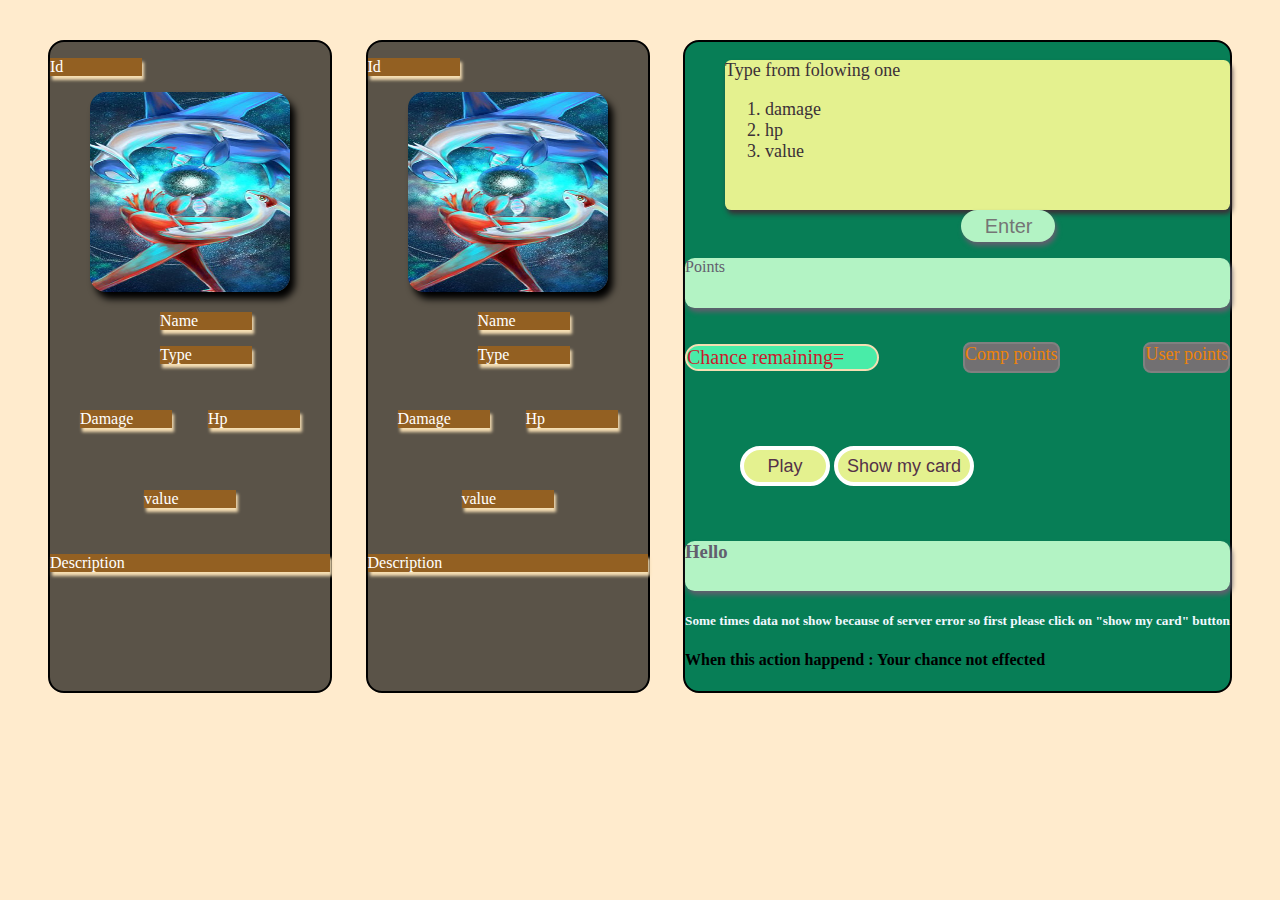
<file: index.html>
<!DOCTYPE html>
<html lang="en">

<head>
    <meta charset="UTF-8">
    <meta name="viewport" content="width=device-width, initial-scale=1.0">
    <title>Document</title>
    <link rel="stylesheet" href="style.css">
</head>

<body>
    <div class="main">
        <div class="containor1">
            <div class="inner1">

                <p class="id">Id</p>


                <img class="img" src="pokemon.jpg">


                <p class="name">Name</p>

                <p class="type">Type</p>
                <div class="dh">
                    <p class="damage">Damage</p>
                    <p class="hp">Hp</p>

                </div>
                <div class="va">
                    <p class="value">value</p>

                </div>
                <p class="attacks">Description</p>


            </div>
        </div>
        <div class="containor2">
            <div class="inner2">

                <p class="id2">Id</p>


                <img class="img2" src="pokemon.jpg">


                <p class="name2">Name</p>

                <p class="type2">Type</p>
                <div class="dh2">
                    <p class="damage2">Damage</p>
                    <p class="hp2">Hp</p>

                </div>
                <div class="va2">
                    <p class="value2">value</p>

                </div>
                <p class="attacks2">Description</p>


            </div>
        </div>
        <div class="res">
            <div class="chose">
                <p>Type from folowing one</p>
                <ol>
                    <li>damage</li>
                    <li>hp</li>
                    <li>value</li>
                </ol>

            </div>
            <diV class="in">
                <input type="text" class="inp" placeholder="    Enter">
            </diV>
            <p class="points">Points</p>
            <div class="pont">
                <p class="chance">Chance remaining=</p>
                <p class="comp">Comp points</p>
                <p class="user">User points</p>
            </div>
            <div class="btn">
                <button class="play">Play</button>
                <button class="show">Show my card</button>
            </div>

            <h3 class="result">Hello</h3>
            <h5 class="error">Some times data not show because of server error so first please click on "show my card"
                button</h5>

            <h4>When this action happend : Your chance not effected </h4>
        </div>


        <script src="f.js"></script>
</body>

</html>
</file>
<file: style.css>
body {
    background-color: blanchedalmond;
}

.main {
    display: flex;
    padding: 30px;
    margin: 10px;
    justify-content: center;
    justify-content: space-between;

}

.containor1 {
    /* height: 300px;
width: 200px; */
    border: 2px solid black;
    border-radius: 1rem;
    background-color: rgba(0, 0, 0, 0.646);
    color: white;

}

.containor2 {
    /* height: 300px;
    width: 200px; */
    border: 2px solid black;
    border: 2px solid black;
    border-radius: 1rem;
    background-color: rgba(0, 0, 0, 0.646);
    color: white;

}

.in {
    display: flex;
    align-items: center;
    justify-content: center;


}

.img {
    position: relative;
    height: 200px;
    width: 200px;
    border-radius: 1rem;
    margin-left: 40px;
    margin-right: 40px;
    box-shadow: 5px 7px 7px black;
}

.inner1 {
    position: relative;

}

.name {
    position: relative;
    left: 110px;
}

.dh {
    display: flex;
    justify-content: space-between;
    margin: 30px;

}

.va {
    display: flex;
    justify-content: center;
    margin: 30px;
}

.type {
    position: relative;
    left: 110px;
}


.img2 {
    position: relative;
    height: 200px;
    width: 200px;
    border-radius: 1rem;
    margin-left: 40px;
    margin-right: 40px;
    box-shadow: 5px 7px 7px black;
}

.inner2 {
    position: relative;

}

.name2 {
    position: relative;
    left: 110px;
}

.dh2 {
    display: flex;
    justify-content: space-between;
    margin: 30px;

}

.va2 {
    display: flex;
    justify-content: center;
    margin: 30px;
}

.type2 {
    position: relative;
    left: 110px;
}

.btn {
    margin: 20px;
    padding: 35px;
    justify-content: space-around;


}

.play {
    height: auto;
    height: 40px;
    width: 90px;


    text-align: center;
    border: 4px solid white;
    background-color: rgb(228, 241, 143);
    color: rgb(84, 50, 72);
    border-radius: 2rem;
    font-size: 18px;

}

.show {
    height: auto;
    height: 40px;
    width: 140px;


    text-align: center;
    border: 4px solid white;
    background-color: rgb(228, 241, 143);
    color: rgb(84, 50, 72);
    border-radius: 2rem;
    font-size: 18px;

}

.inp {
    height: 30px;
    width: 90px;
    margin-left: 100px;
    border-radius: 2rem;
    font-size: 20px;
    background-color: rgb(179, 243, 196);
    color: rgb(98, 95, 110);
    box-shadow: 2px 4px 5px;
    border: none;
}

.chose {


    height: 150px;
    border-radius: 0.4rem;
    margin-left: 40px;
    font-size: 18px;
    background-color: rgb(228, 241, 143);
    color: rgb(59, 48, 55);
    box-shadow: 2px 4px 5px;

}

.points {

    height: 50px;
    background-color: aquamarine;
    border-radius: 0.6rem;
    background-color: rgb(179, 243, 196);
    color: rgb(98, 95, 110);
    box-shadow: 2px 4px 5px;
}

.result {
    height: 50px;
    background-color: aquamarine;
    border-radius: 0.6rem;
    background-color: rgb(179, 243, 196);
    color: rgb(98, 95, 110);
    box-shadow: 2px 4px 5px;
}


.id,
.name,
.type,
.damage,
.hp,
.value {
    background-color: rgb(147, 96, 34);
    width: 92px;
    box-shadow: 2px 4px 3px wheat;
}

.attacks {
    background-color: rgb(147, 96, 34);
    width: 280px;
    box-shadow: 2px 4px 3px wheat;
}


.id2,
.name2,
.type2,
.damage2,
.hp2,
.value2 {
    background-color: rgb(147, 96, 34);
    width: 92px;
    box-shadow: 2px 4px 3px wheat;
}

.attacks2 {
    background-color: rgb(147, 96, 34);
    width: 280px;
    box-shadow: 2px 4px 3px wheat;
}

.res {
    border: 2px solid black;
    background-color: rgb(7, 126, 86);
    justify-content: space-between;
    justify-content: center;
    display: inline;
    border-radius: 1rem;
}

.error {
    color: aliceblue;

}

.chance {
    border: 2px solid wheat;
    color: rgb(203, 26, 44);
    font-size: 20px;
    width: 190px;
    background-color: rgb(73, 236, 168);
    border-radius: 1rem;
}

.pont {
    display: flex;
    justify-content: space-between;
}

.comp,
.user {
    border: 2px solid gray;
    border-radius: 0.5rem;
    color: rgb(237, 131, 9);
    font-size: 18px;
    background-color: rgb(114, 112, 114);
}
</file>
